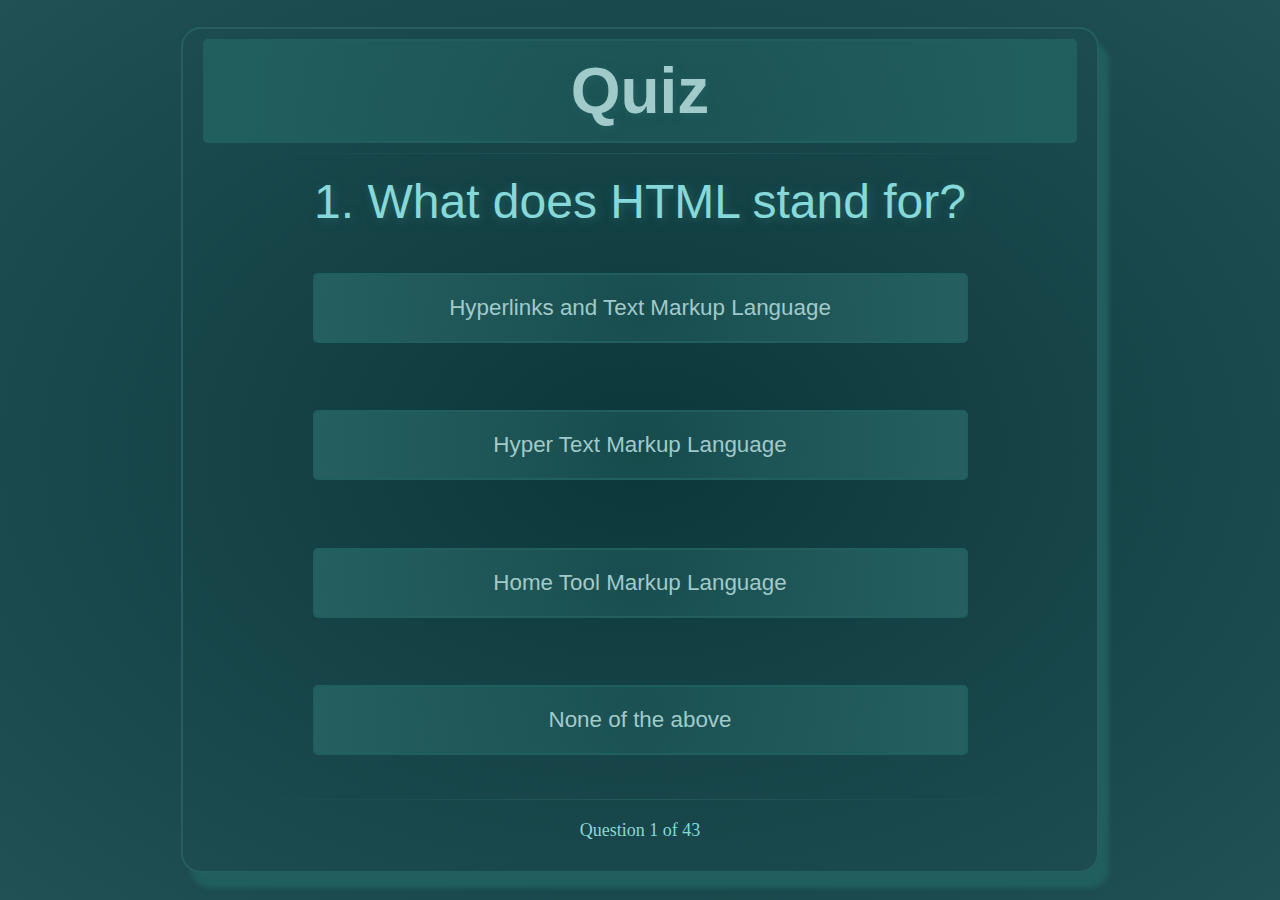
<file: index.html>
<!DOCTYPE html>
<html>
<head lang="en">
    <meta charset="utf-8" />
    <title>HTML CodePen Challenge Quiz</title>
    <link rel="stylesheet" type="text/css" href="style.css">
</head>
<body>
    <div class="grid">
        <div class="quiz" id="quiz">
          <header class="header">
            <h1>Quiz</h1>
          </header>
            <hr class="style_hr" />

            <p id="question"></p>

            <div class="buttons">
                <button class="btn-flex" id="btn0"><span id="choice0"></span></button>
                <button class="btn-flex" id="btn1"><span id="choice1"></span></button>
                <button class="btn-flex" id="btn2"><span id="choice2"></span></button>
                <button class="btn-flex" id="btn3"><span id="choice3"></span></button>
            </div>
            
            <hr class="style_hr" />
            <footer></p>
                <p id="progress">Question x of y.</p>
            </footer>
        </div>
    </div>
    <script src="quiz_controller.js"></script>
    <script src="question.js"></script>
    <script src="app.js"></script>
</body>
</html>
</file>
<file: style.css>
html {
    background: radial-gradient(rgb(33, 81, 85), rgba(11, 55, 58, 1));
}

body {
    background: radial-gradient(rgba(11, 55, 58, 1), rgba(33, 81, 85));
}

html,
body {
    height: 100%;
    width: 100%;
    margin: 0;
    padding: 0;
    border: 0;
    display: -webkit-box;
    display: -ms-flexbox;
    display: flex;
    -webkit-box-pack: center;
        -ms-flex-pack: center;
            justify-content: center;
    -webkit-box-align: center;
        -ms-flex-align: center;
            align-items: center;
    -ms-flex-line-pack: center;
        align-content: center;
    
}

.grid {
    display: -webkit-box;
    display: -ms-flexbox;
    display: flex;
    max-width: -webkit-fit-content;
    max-width: -moz-fit-content;
    max-width: fit-content;
    margin: 0 auto;
    padding: 10px 20px 20px 20px;
    border-radius: 20px;
    border: 2px solid rgb(37, 95, 95);
    -webkit-box-shadow: 10px 15px 5px rgb(33, 95, 95);
            box-shadow: 10px 15px 5px rgb(33, 95, 95);
}

.quiz {
    display: -webkit-box;
    display: -ms-flexbox;
    display: flex;
    -webkit-box-align: center;
        -ms-flex-align: center;
            align-items: center;
    -webkit-box-pack: center;
        -ms-flex-pack: center;
            justify-content: center;
    -webkit-box-orient: vertical;
    -webkit-box-direction: normal;
        -ms-flex-flow: column wrap;
            flex-flow: column wrap;
    -ms-flex-line-pack: center;
        align-content: center;
}

.header { /* For Safari 5.1 to 6.0 */ /* For Opera 11.1 to 12.0 */ /* For Firefox 3.6 to 15 */
    background: radial-gradient(circle, rgba(33, 95, 95, .5) 0%, rgba(33, 95, 95, 1) 100%);
    width: 870px;
    height: 100px;
    border: 2px solid rgb(33, 95, 95);
    border-radius: 5px;
    display: -webkit-box;
    display: -ms-flexbox;
    display: flex;
    -webkit-box-pack: center;
        -ms-flex-pack: center;
            justify-content: center;
    -webkit-box-align: center;
        -ms-flex-align: center;
            align-items: center;
}

.grid h1 {
    font-family: sans-serif;
    font-size: 4em;
    text-align: center;
    color: #A1CACA;
    text-shadow: 2px 2px 10px rgb(33, 95, 95);
}

.style_hr {
    background-image: -webkit-gradient(linear, left top, right top, from(rgba(33, 95, 95, 0)), color-stop(rgba(37, 95, 95, 0.75)), to(rgba(33, 95, 95, 0)));
    background-image: linear-gradient(to right, rgba(33, 95, 95, 0), rgba(37, 95, 95, 0.75), rgba(33, 95, 95, 0));
    border: 0;
    width: 800px;
    height: 1px;
    margin-bottom: 10px;
    margin-top: 10px;
    overflow: visible;
    text-align: center;
}

.style_hr:after {
    background: rgba(33, 95, 95, 0);
    display: inline-block;
    font: "BodoniXT" !important;
    font-size: 0.9em;
    width: 800px;
    padding: 0 0.6em;
    position: relative;
    top: -0.7em;
}

#score {
    background: radial-gradient(circle, rgba(33, 95, 95, .5) 0%, rgba(37, 95, 95, 1) 100%);
    text-align: center;
    font-size: 4em;
}

p {
    margin: 10px;
}

.grid #question {
    font-family: sans-serif;
    font-size: 3em;
    color: rgb(135, 216, 216);
    text-shadow: 2px 2px 10px rgb(33, 95, 95);
    border-radius: 5px;
}

.buttons {
    margin: 0;
    padding: 0;
    width: 800px;
    height: 550px;
    -ms-box-orient: horizontal;
    display: -webkit-box;
    display: -ms-flexbox;
    display: -moz-flex;
    display: flex;
    -webkit-box-pack: center;
        -ms-flex-pack: center;
            justify-content: center;
    -webkit-box-align: center;
        -ms-flex-align: center;
            align-items: center;
    -webkit-box-orient: horizontal;
    -webkit-box-direction: normal;
        -ms-flex-flow: row wrap;
            flex-flow: row wrap;
}

.btn-flex {
    margin: 0;
    width: 350px;
    height: 70px;
}

#btn0,
#btn1,
#btn2,
#btn3 {
    background: radial-gradient(circle, rgba(33, 95, 95, .5) 0%, rgba(37, 95, 95, 1) 100%);
    width: 655px;
    -ms-flex-line-pack: center;
        align-content: center;
    -webkit-box-pack: center;
        -ms-flex-pack: center;
            justify-content: center;
    font-size: 1.4em;
    color: #A1CACA;
    border: 2px solid rgb(33, 95, 95);
    border-radius: 5px;
}

xmp {
    white-space: pre-wrap;
    white-space: -moz-pre-wrap;
    white-space: -pre-wrap;
    white-space: -o-pre-wrap;
    word-wrap: break-word;
}

#progress {
    color: rgb(135, 216, 216);
    font-size: 18px;
}

#btn0:hover,
#btn1:hover,
#btn2:hover,
#btn3:hover {
    cursor: pointer;
    background-color: #2b2b2b;
}

#btn0:focus,
#btn1:focus,
#btn2:focus,
#btn3:focus {
    outline: 0;
}
</file>
